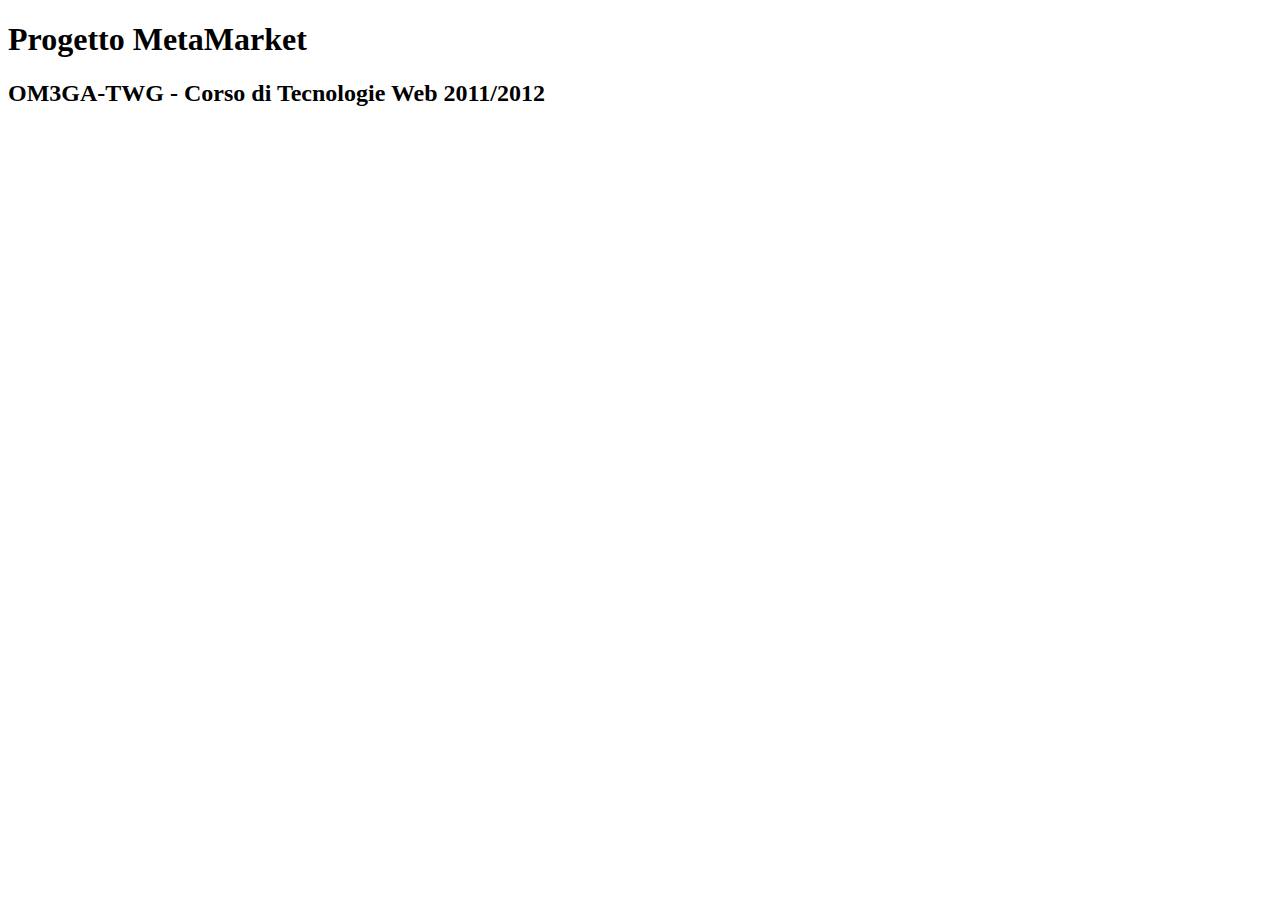
<file: html/index.html>
<!DOCTYPE html>
<html>

	<head>	
		<meta charset="UTF-8"/>
	</head>


	<body>
		<header>
			<h1>Progetto MetaMarket<h1>
			<h2>OM3GA-TWG - Corso di Tecnologie Web 2011/2012</h2>
			<script>
				var views = document.createElement('h3', 'Hai già visitato questo sito: '+sessionStorage.setItem('views',sessionStorage.getItem('views')+1);
				document.body[0].header[0].appendChild(views);
			</script>
		</header>
		
		
		
		
		<section>
			
		</section>
		
		
		
		
		<footer>
		
		</footer>	
	</body>

</html>
</file>
